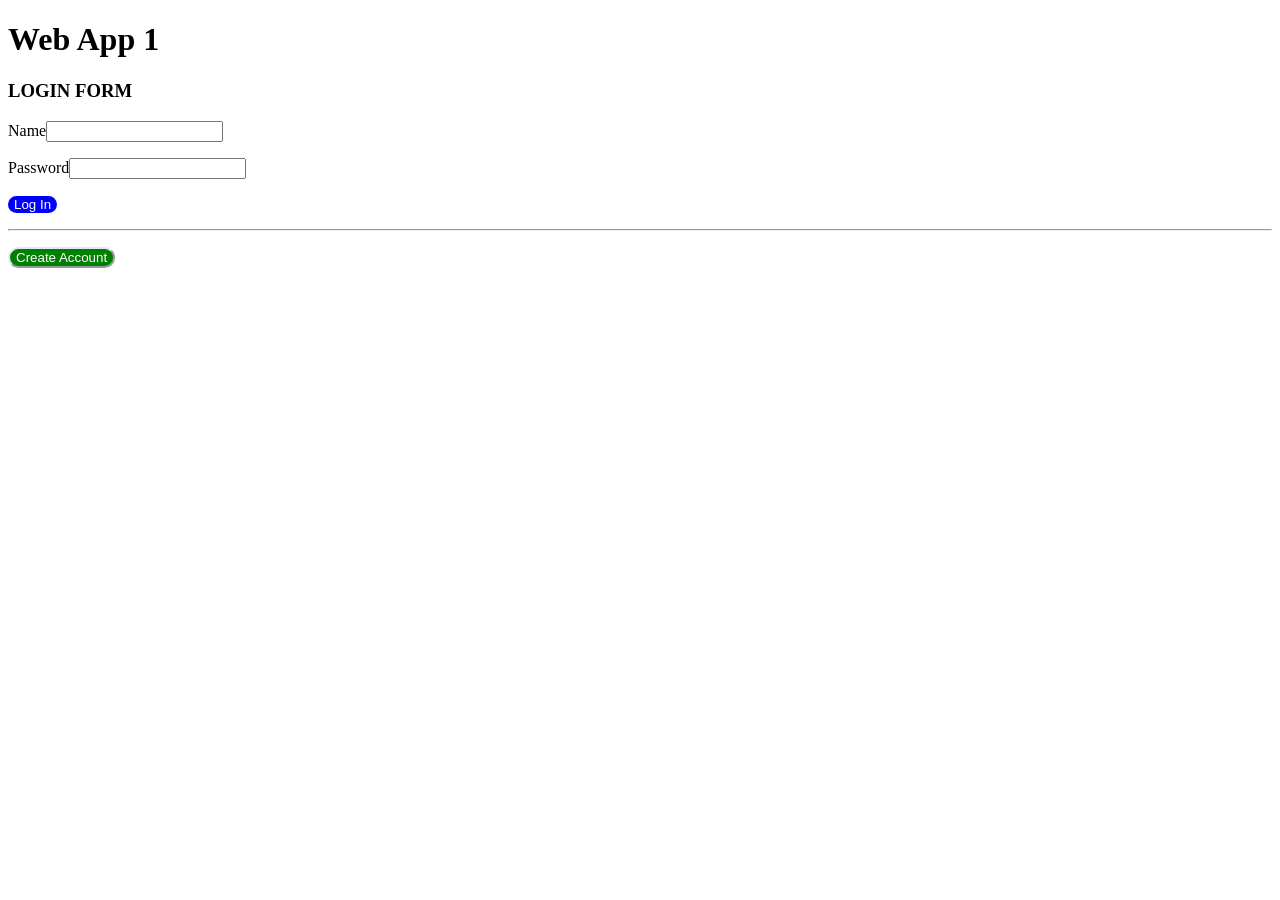
<file: html-css-js/web-app-1/index.html>
<!DOCTYPE html>
<html lang="en">
<head>
    <meta charset="UTF-8">
    <meta name="viewport" content="width=device-width, initial-scale=1.0">
    <title>Document</title>
    <link rel = "stylesheet" href = "styles.css">
     <script src = "script.js"></script>
</head>
<body>
    <h1>Web App 1</h1>
    <div>
        <h3>LOGIN FORM</h3>
        <p><label id = "lbmsg"></label></p>
        
       <p><label for = "txtEmail">Name</label><input type = "text" id = "txtEmail"></p>
       <p><label for = "pass">Password</label><input type = "password" id=" pass"></p>
       <p><button onclick="dispMessage()" class = "login-btn">Log In</button></p>
       <hr>
       <p><button class = "register-btn">Create Account</button></p>
    </div>
</body>
</html>
</file>
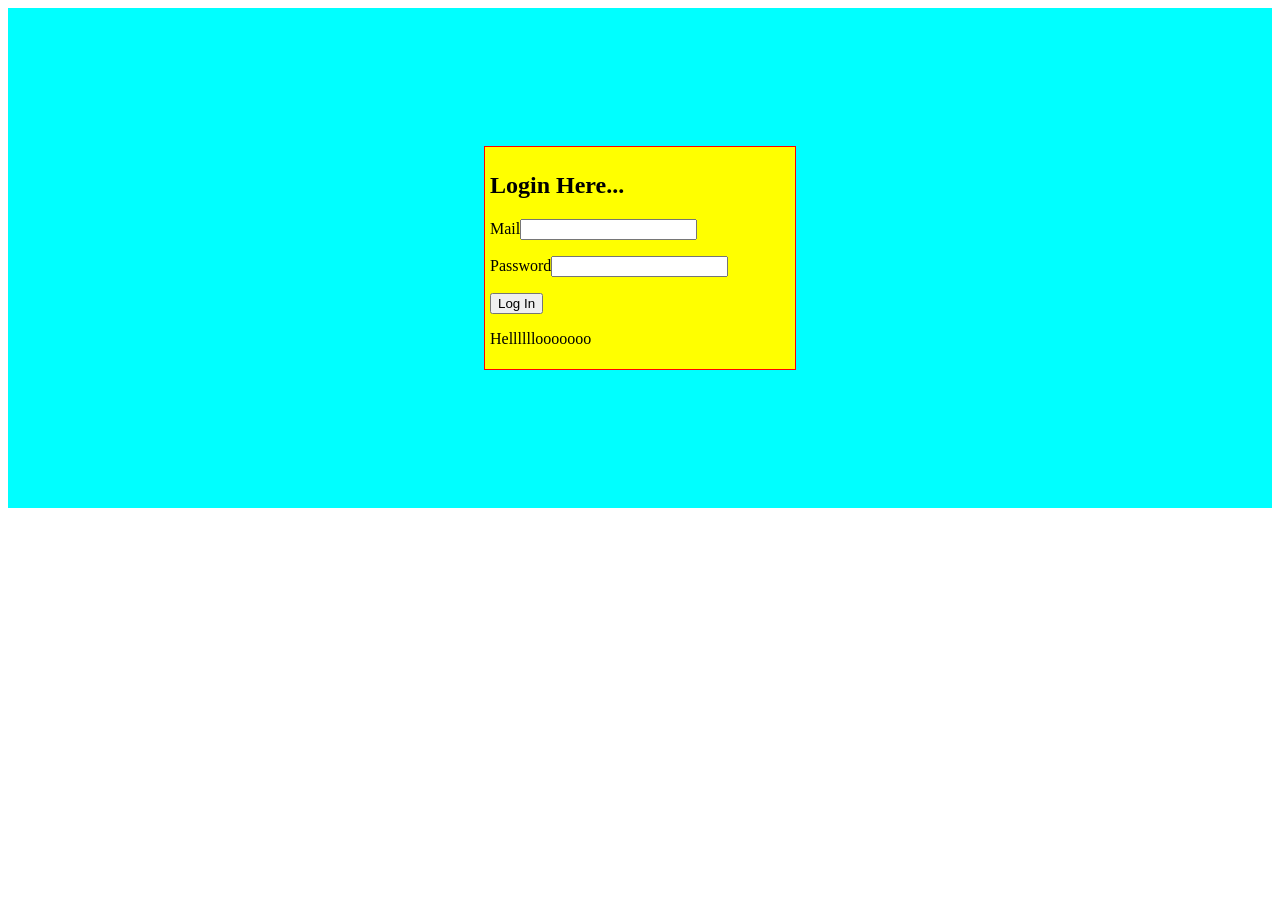
<file: box.html>
<html>
  <head>
    <style>
        .container{
            display: flex;
            justify-content: center;
            align-items: center;
            height: 500px;
            background-color: aqua;
        }
        .box{
            width: 300px;
            background-color: yellow;
            border: 1px solid red;
            margin: 5px;
            padding: 5px;
            transition: background-color .5s ease-in;
        }
        .box:hover{
            background-color: orange;
        }
        .button{
           padding: 5px; 
        }
    </style>
  </head>
  <body>
    <div class="container">
      <div class="box">
        <h2>Login Here...</h2>
        <p>Mail<input type="text"></p>
        <p>Password<input type="password"></p>
        <p><button>Log In</button></p>
        <p>Hellllllooooooo</p>
      </div>
    </div>
  </body>
</html>
</file>
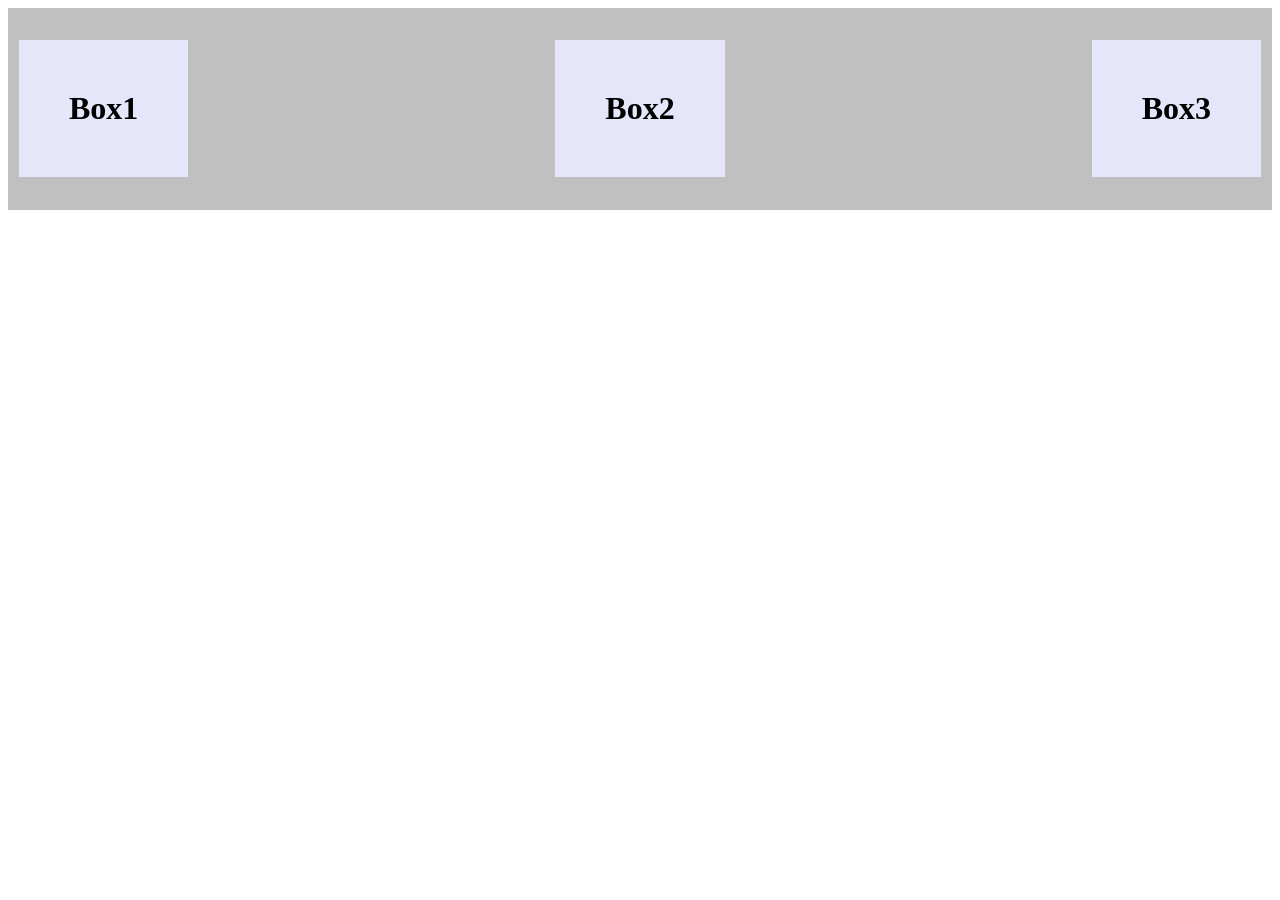
<file: file2.html>
<!DOCTYPE html>
<html lang="en">
<head>
    <meta charset="UTF-8">
    <meta name="viewport" content="width=device-width, initial-scale=1.0">
    <title>Document</title>
    <style>
        .box{
           margin:10px;
                padding :50px;
                border : 1px silver solid;
                background-color: lavender;
        }
        .box:hover{
             background-color: pink;
             cursor : pointer;
        }
    </style>
</head>
<body>
    <div style = "background-color:silver; display : flex;justify-content: space-between;">
    <h1><div class = "box">Box1</div></h1>
     <h1><div class = "box">Box2</div></h1>
      <h1><div class = "box">Box3</div></h1>
      </div>
</body>
</html>
</file>
<file: html-css-js/web-app-1/styles.css>
.login-btn{
background-color: blue;
color : white;
border-radius:50px;
border : none;
}
.register-btn{
background-color: green;
color : white;
border-radius : 50px;
border-color : lavender;
}
</file>
